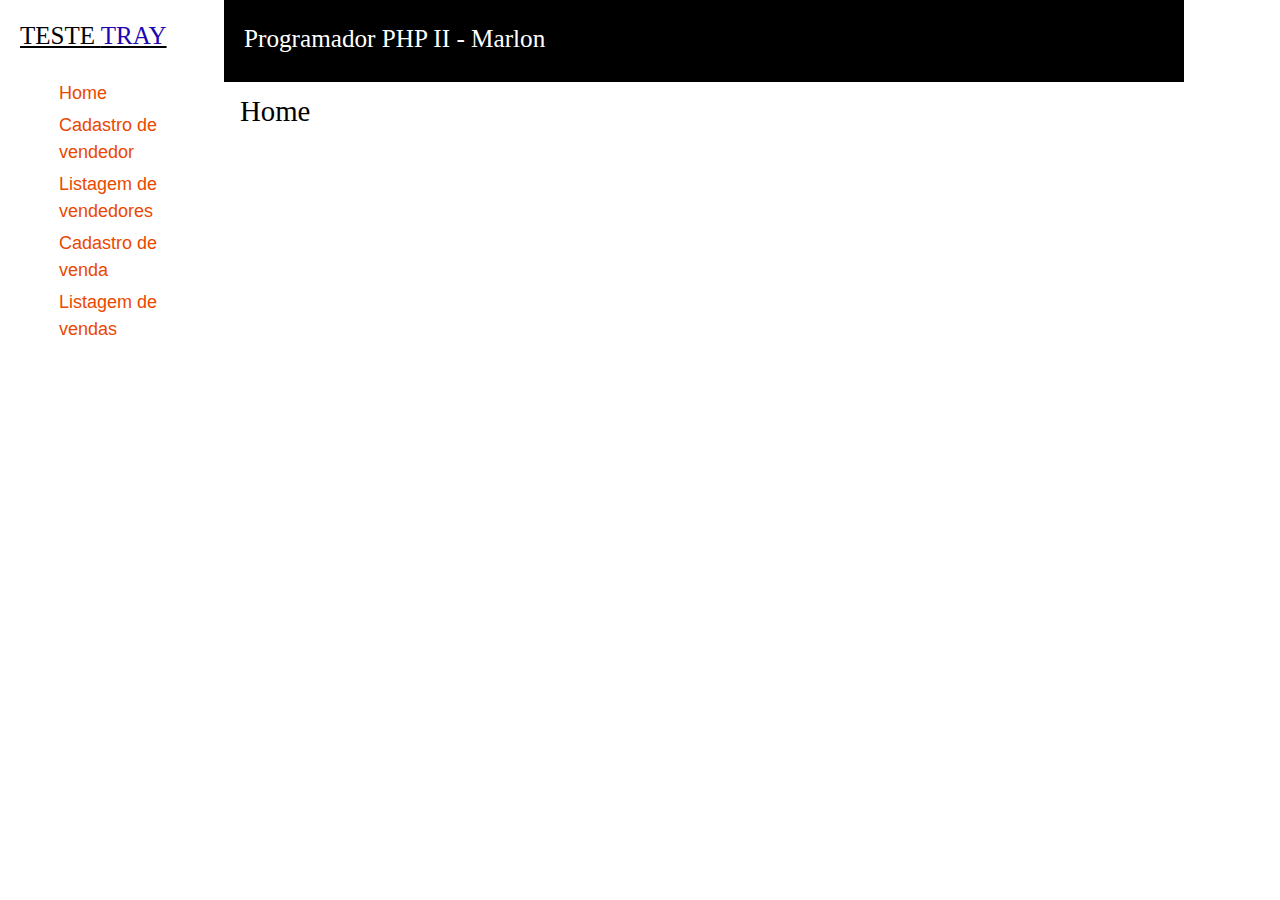
<file: app/index.html>
<!DOCTYPE html>
<html lang="en">

<head>
    <meta charset="UTF-8">
    <meta name="viewport" content="width=device-width, initial-scale=1.0">
    <title>Teste</title>
    <link rel="stylesheet" href="src/css/normalize.css">
    <link rel="stylesheet" href="src/css/main.css">
    <link rel="stylesheet" href="src/css/estilo.css">
</head>

<body>
    <main class="pagina">
        <div class="leftcol">
            <h1 class="logo"><a href="#">Teste <span>Tray</span></a></h1>
            <div class="menu">
                <ul class="none">
                    <li>
                        <a href="./index.html">Home</a>
                    </li>
                    <li>
                        <a href="./src/paginas/cadastroVendedor.html">Cadastro de vendedor</a>
                    </li>
                    <li>
                        <a href="./src/paginas/listarVendedores.html">Listagem de vendedores</a>
                    </li>
                    <li>
                        <a href="/src/paginas/cadastroVenda.html">Cadastro de venda</a>
                    </li>
                    <li>
                        <a href="/src/paginas/listarVendas.html">Listagem de vendas</a>
                    </li>
                </ul>
            </div>
        </div>
        <div class="rightcol">
            <div class="topo">
                <div class="textotopo">
                    <h1>Programador PHP II - Marlon</h1>
                </div>
            </div>
            <div class="conteudo">
                <h2>Home</h2>
            </div>
        </div>
    </main>
</body>

</html>
</file>
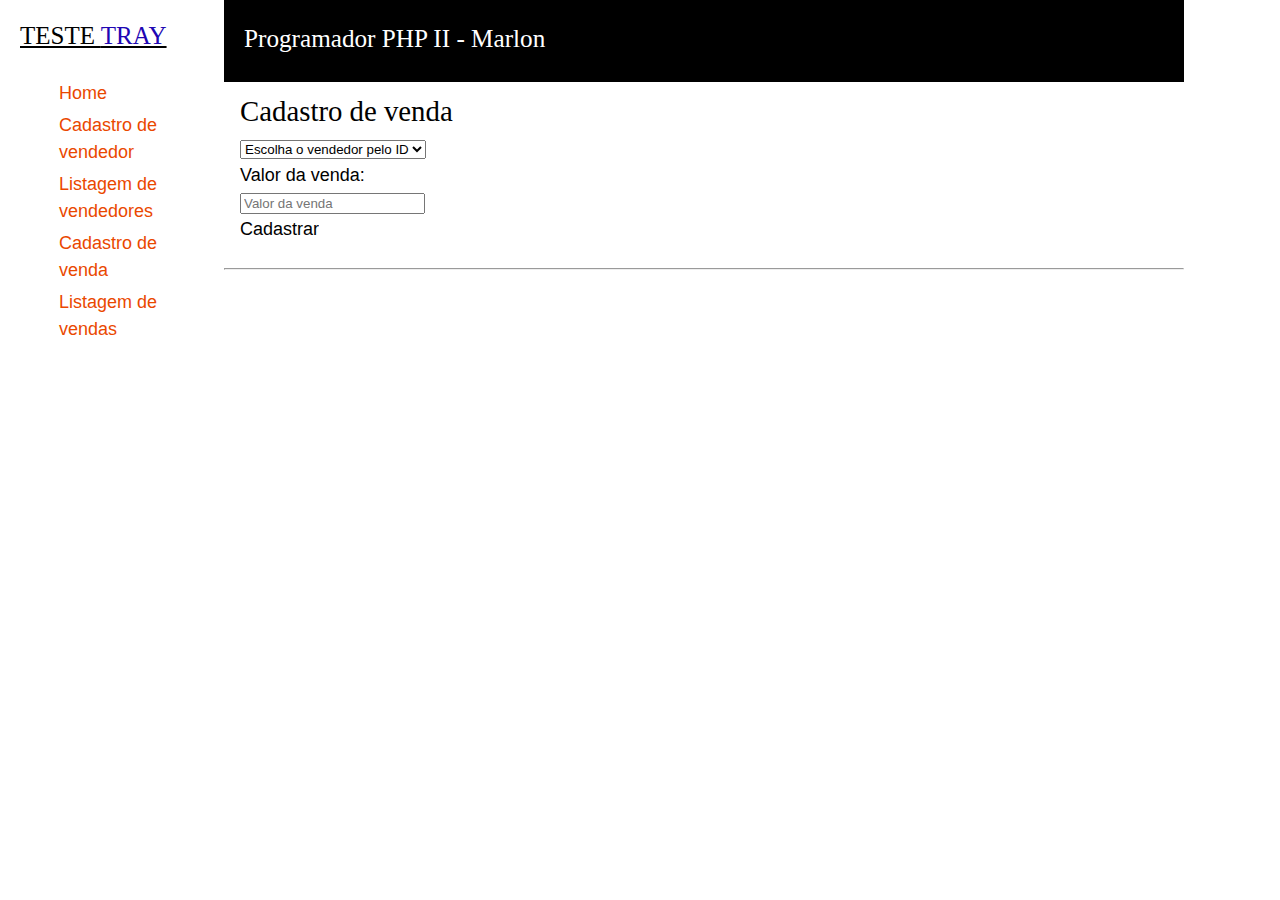
<file: app/src/paginas/cadastroVenda.html>
<!DOCTYPE html>
<html lang="en">

<head>
    <meta charset="UTF-8">
    <meta name="viewport" content="width=device-width, initial-scale=1.0">
    <title>Teste</title>
    <link rel="stylesheet" href="./../css/normalize.css">
    <link rel="stylesheet" href="./../css/main.css">
    <link rel="stylesheet" href="./../css/estilo.css">
</head>

<body>
    <main class="pagina">
        <div class="leftcol">
            <h1 class="logo"><a href="#">Teste <span>Tray</span></a></h1>
            <div class="menu">
                <ul class="none">
                    <li>
                        <a href="./../../index.html">Home</a>
                    </li>
                    <li>
                        <a href="./cadastroVendedor.html">Cadastro de vendedor</a>
                    </li>
                    <li>
                        <a href="./listarVendedores.html">Listagem de vendedores</a>
                    </li>
                    <li>
                        <a href="./cadastroVenda.html">Cadastro de venda</a>
                    </li>
                    <li>
                        <a href="./listarVendas.html">Listagem de vendas</a>
                    </li>
                </ul>
            </div>
        </div>
        <div class="rightcol">
            <div class="topo">
                <div class="textotopo">
                    <h1>Programador PHP II - Marlon</h1>
                </div>
            </div>
            <div class="conteudo">
                <h2>Cadastro de venda</h2>
                <form class="formulario">

                    <select name="vendas" id="selectVendedor">
                        <option hidden disabled selected value> Escolha o vendedor pelo ID </option>
                    </select>
                    <br>
                    <label for="valor">Valor da venda: </label><br>
                    <input type="number" step="0.01" name="valor" id="inputValorVenda" placeholder="Valor da venda">
                    <br>
                    <input id="inputCadastrarVenda" type="submit" value="Cadastrar">
                </form>
            </div>
            <hr>
            <ul id="ulResultado" class="none">
            </ul>
        </div>
    </main>
</body>

<script src="../js/cadastroVenda/cadastrarVenda.js" async></script>
<script src="../js/util/ajax.js" async></script>
<script src="../js/cadastroVenda/logica.js" async></script>
<script src="../js/cadastroVenda/tela.js" async></script>

</html>
</file>
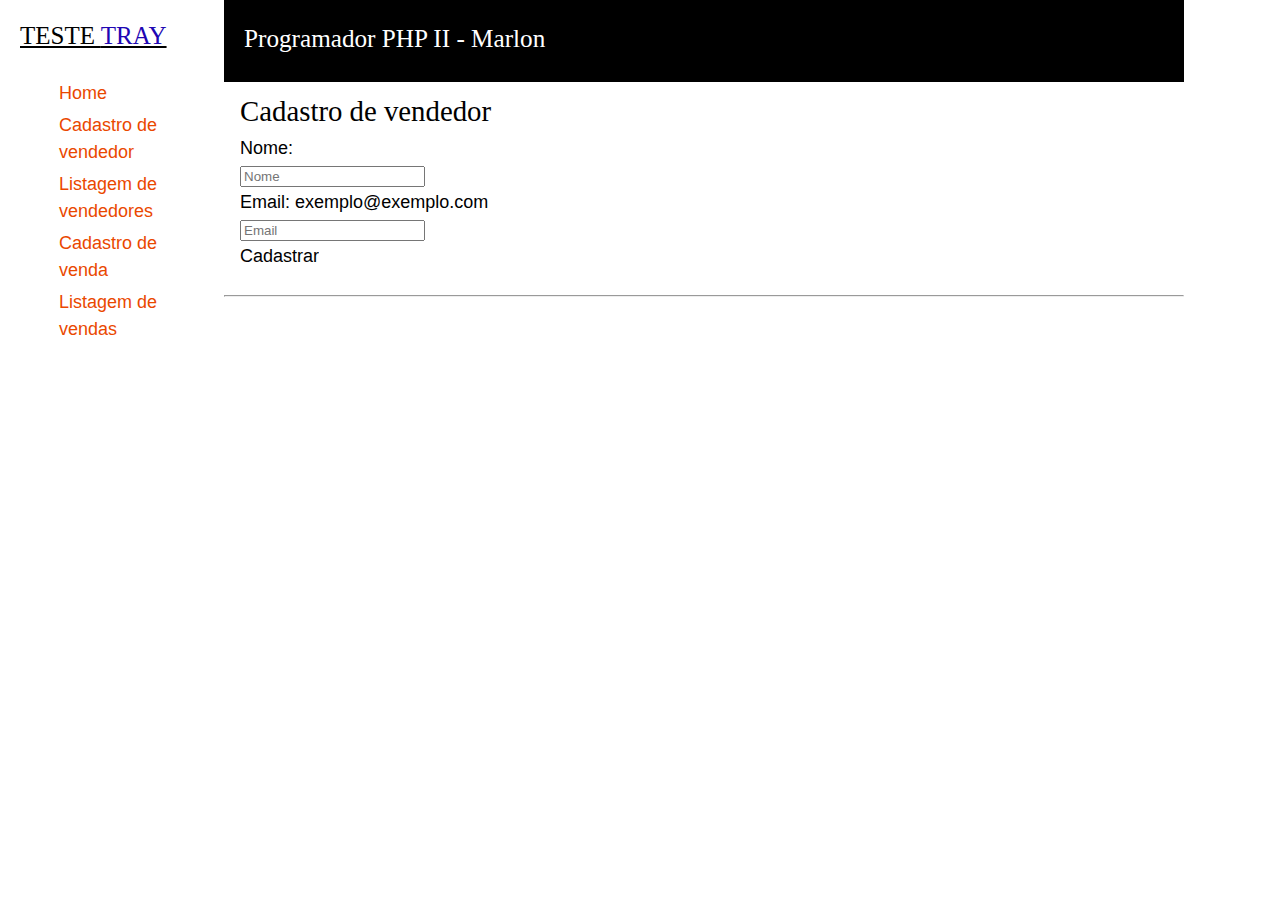
<file: app/src/paginas/cadastroVendedor.html>
<!DOCTYPE html>
<html lang="en">

<head>
    <meta charset="UTF-8">
    <meta name="viewport" content="width=device-width, initial-scale=1.0">
    <title>Teste</title>
    <link rel="stylesheet" href="./../css/normalize.css">
    <link rel="stylesheet" href="./../css/main.css">
    <link rel="stylesheet" href="./../css/estilo.css">
</head>

<body>
    <main class="pagina">
        <div class="leftcol">
            <h1 class="logo"><a href="#">Teste <span>Tray</span></a></h1>
            <div class="menu">
                <ul class="none">
                    <li>
                        <a href="./../../index.html">Home</a>
                    </li>
                    <li>
                        <a href="./cadastroVendedor.html">Cadastro de vendedor</a>
                    </li>
                    <li>
                        <a href="./listarVendedores.html">Listagem de vendedores</a>
                    </li>
                    <li>
                        <a href="./cadastroVenda.html">Cadastro de venda</a>
                    </li>
                    <li>
                        <a href="./listarVendas.html">Listagem de vendas</a>
                    </li>
                </ul>
            </div>
        </div>
        <div class="rightcol">
            <div class="topo">
                <div class="textotopo">
                    <h1>Programador PHP II - Marlon</h1>
                </div>
            </div>
            <div class="conteudo">
                <h2>Cadastro de vendedor</h2>
                <form class="formulario">
                    <label for="nome">Nome: </label><br>
                    <input type="text" name="nome" id="inputNome" placeholder="Nome">
                    <br>
                    <label for="email">Email: exemplo@exemplo.com </label><br>
                    <input type="text" name="email" id="inputEmail" placeholder="Email">
                    <br>
                    <input id="inputCadastrarVendedor" type="submit" value="Cadastrar">
                </form>
            </div>
            <hr>
            <ul id="resultado" class="none">
            </ul>
        </div>
    </main>
</body>

<script src="../js/cadastroVendedor/cadastroVendedor.js" async></script>
<script src="../js/util/ajax.js" async></script>
<script src="../js/cadastroVendedor/logica.js" async></script>
<script src="../js/cadastroVendedor/tela.js" async></script>
<script src="../js/util/validarEmail.js" async></script>

</html>
</file>
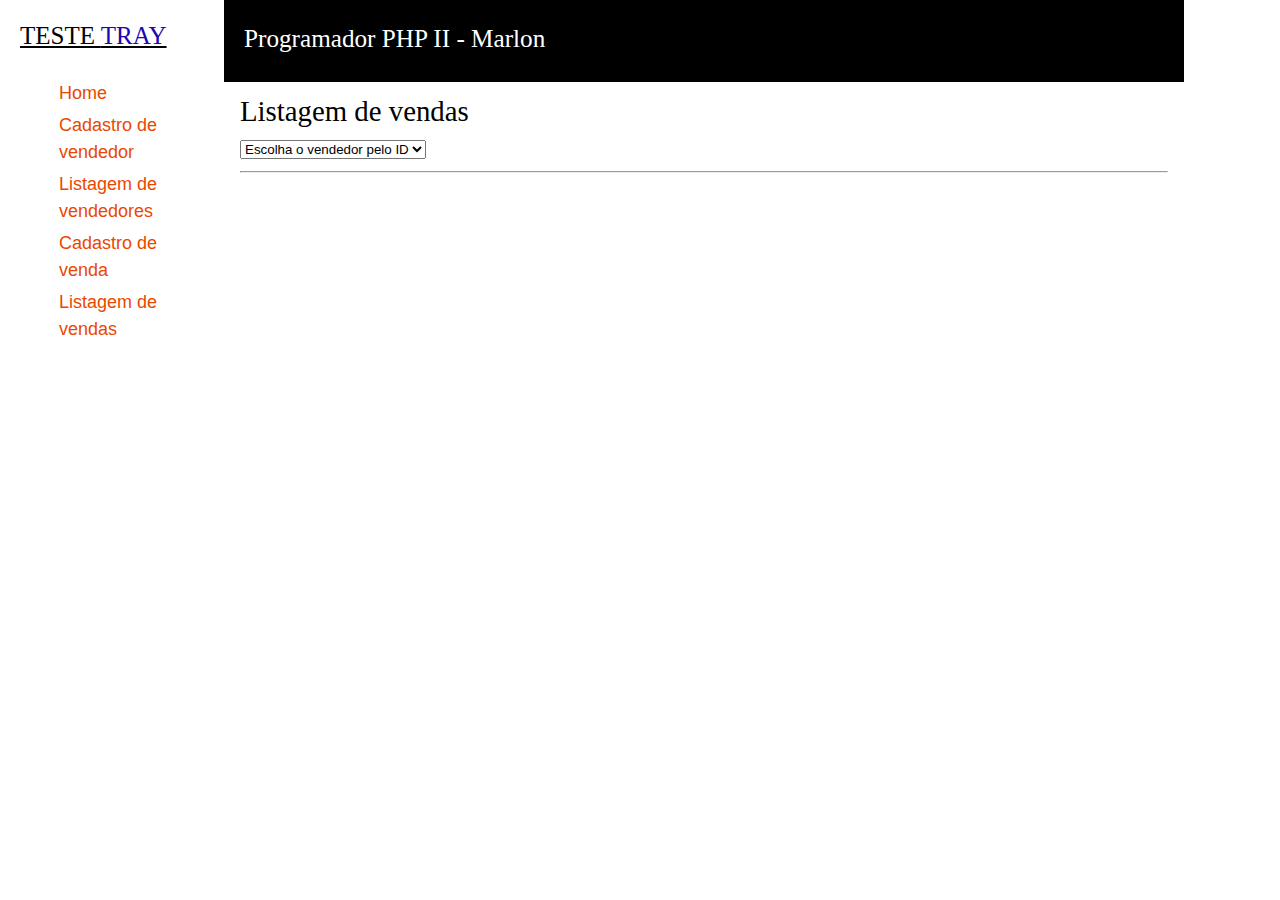
<file: app/src/paginas/listarVendas.html>
<!DOCTYPE html>
<html lang="en">

<head>
    <meta charset="UTF-8">
    <meta name="viewport" content="width=device-width, initial-scale=1.0">
    <title>Teste</title>
    <link rel="stylesheet" href="./../css/normalize.css">
    <link rel="stylesheet" href="./../css/main.css">
    <link rel="stylesheet" href="./../css/estilo.css">
</head>

<body>
    <main class="pagina">
        <div class="leftcol">
            <h1 class="logo"><a href="#">Teste <span>Tray</span></a></h1>
            <div class="menu">
                <ul class="none">
                    <li>
                        <a href="./../../index.html">Home</a>
                    </li>
                    <li>
                        <a href="./cadastroVendedor.html">Cadastro de vendedor</a>
                    </li>
                    <li>
                        <a href="./listarVendedores.html">Listagem de vendedores</a>
                    </li>
                    <li>
                        <a href="./cadastroVenda.html">Cadastro de venda</a>
                    </li>
                    <li>
                        <a href="./listarVendas.html">Listagem de vendas</a>
                    </li>
                </ul>
            </div>
        </div>
        <div class="rightcol">
            <div class="topo">
                <div class="textotopo">
                    <h1>Programador PHP II - Marlon</h1>
                </div>
            </div>
            <div class="conteudo">
                <h2>Listagem de vendas</h2>
                <select name="vendas" id="selectVendedor">
                    <option hidden disabled selected value> Escolha o vendedor pelo ID </option>
                </select>
                <hr>
                <ul id="listaVendas" class="none">
                </ul>
            </div>
        </div>
    </main>
</body>

<script src="../js/listarVendas/listarVendas.js"></script>
<script src="../js/util/ajax.js"></script>
<script src="../js/listarVendas/logica.js"></script>
<script src="../js/listarVendas/tela.js"></script>

</html>
</file>
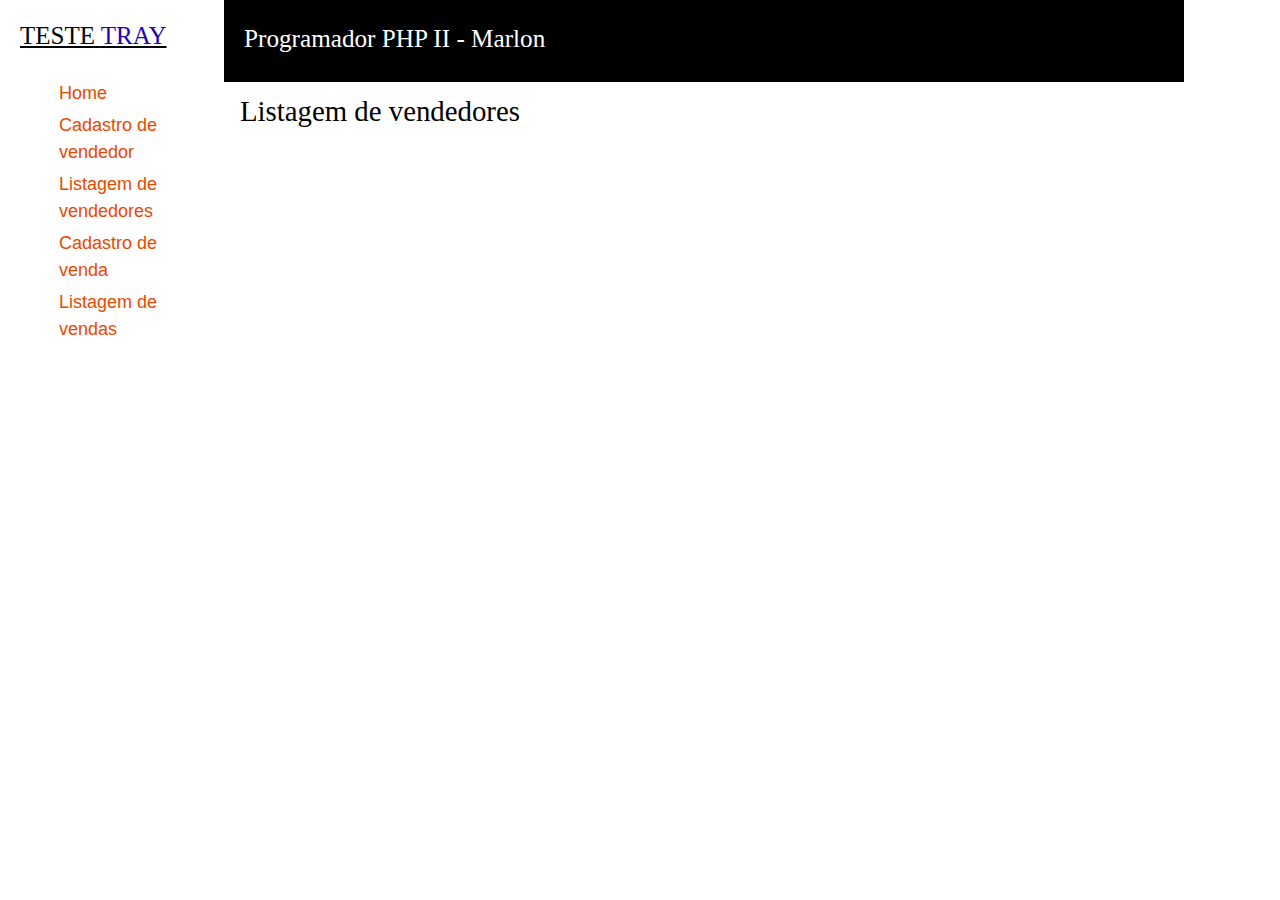
<file: app/src/paginas/listarVendedores.html>
<!DOCTYPE html>
<html lang="en">

<head>
    <meta charset="UTF-8">
    <meta name="viewport" content="width=device-width, initial-scale=1.0">
    <title>Teste</title>
    <link rel="stylesheet" href="./../css/normalize.css">
    <link rel="stylesheet" href="./../css/main.css">
    <link rel="stylesheet" href="./../css/estilo.css">
</head>

<body>
    <main class="pagina">
        <div class="leftcol">
            <h1 class="logo"><a href="#">Teste <span>Tray</span></a></h1>
            <div class="menu">
                <ul class="none">
                    <li>
                        <a href="./../../index.html">Home</a>
                    </li>
                    <li>
                        <a href="./cadastroVendedor.html">Cadastro de vendedor</a>
                    </li>
                    <li>
                        <a href="./listarVendedores.html">Listagem de vendedores</a>
                    </li>
                    <li>
                        <a href="./cadastroVenda.html">Cadastro de venda</a>
                    </li>
                    <li>
                        <a href="./listarVendas.html">Listagem de vendas</a>
                    </li>
                </ul>
            </div>
        </div>
        <div class="rightcol">
            <div class="topo">
                <div class="textotopo">
                    <h1>Programador PHP II - Marlon</h1>
                </div>
            </div>
            <div class="conteudo">
                <h2>Listagem de vendedores</h2>
                <ul id="listaVendedores" class="none">
                </ul>
            </div>
        </div>
    </main>
</body>

<script src="../js/listarVendedores/listarVendedores.js"></script>
<script src="../js/util/ajax.js"></script>
<script src="../js/listarVendedores/logica.js"></script>
<script src="../js/listarVendedores/tela.js"></script>

</html>
</file>
<file: app/src/css/main.css>
.leftcol {
	width: 224px;
	float: left;
}

.rightcol {
	width: 75%;
	float: left;
}
@media screen and (max-width: 894px) {
	.rightcol {
		width: 100%;
	}
}
  

h1.logo {
	margin: 0 0 0 0;
}

.logo a {
	display: block;
	height: 72px;
	line-height: 72px;
	font-size: 25px;
	color: #000;
	font-family: "Trebuchet MS";
	text-transform: uppercase;
	padding: 0 20px;
}

.logo a span {
	color: #2006b3;
}

.menu {
	padding: 8px 19px;
}

.topo {
	background: #000000;
	height: 72px;
	width:100%;
}

.textotopo {
	width: 450px;
	height: 31px;
	float: left;
	color: #ffffff;
	margin-top: 25px;
	text-indent: 20px;
}

.conteudo {
	border-top: solid 10px #000000;
	padding: 16px;
}
</file>
<file: app/src/css/estilo.css>
a { text-decoration: none; color: #ea4800;}

a:hover {
	cursor: pointer; 
	color: #000;
	text-decoration: underline;
}

body {
	font-family: Arial, Tahoma, Helvetica, sans-serif;
	font-size: 18px;
	color: #000;
	line-height: 150%;
}

h1, h2, h3, h4, h5 {
	font-weight: normal;
	font-family: Tahoma;
}

h1 { font-size: 1.4em; }

h1, h2, h3, h4, h5, p, ul { margin: 0 0 10px 0; }

h2 { font-size: 1.6em; }

h3 { font-size: 1.4em; }

h4 { font-size: 1.2em; text-transform: uppercase; }

ul li { margin-left: 15px; margin-bottom: 5px; }

ul.none li {
	list-style-type: none;
	margin-left: 0;
}
</file>
